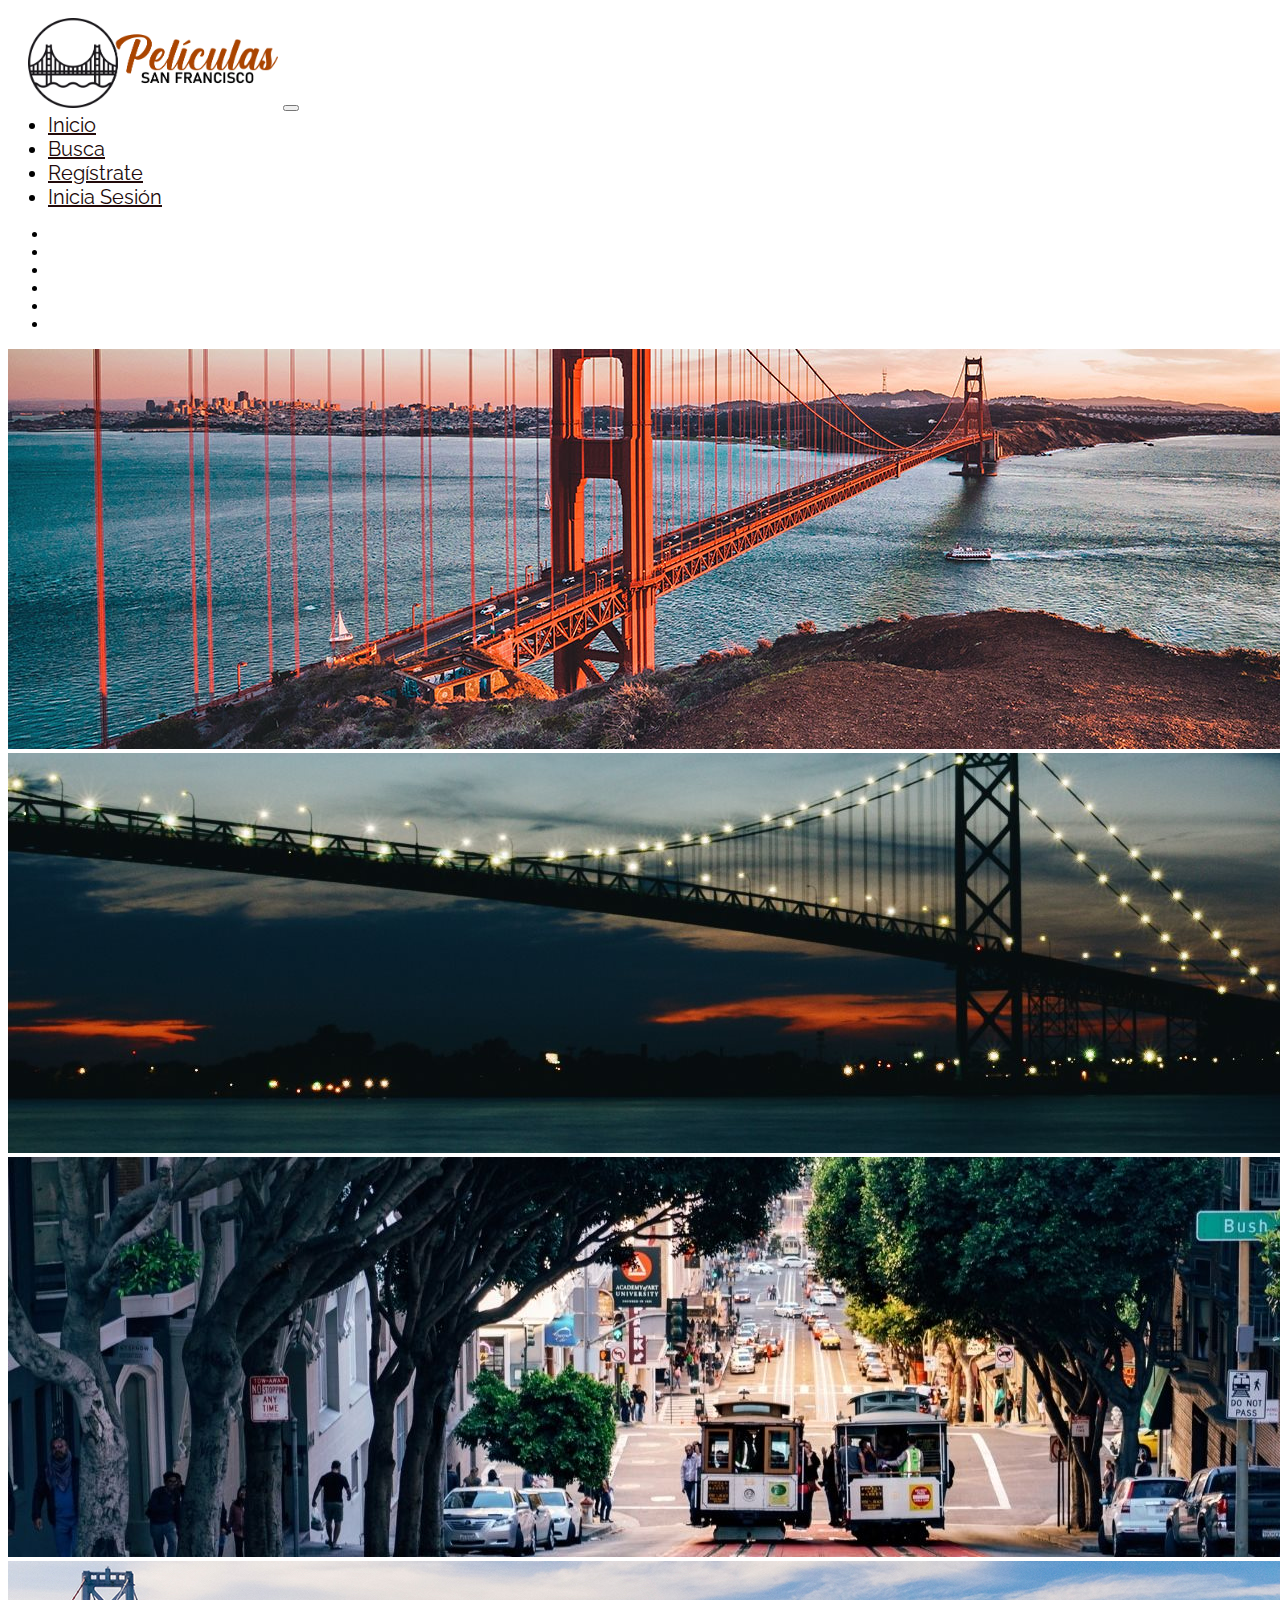
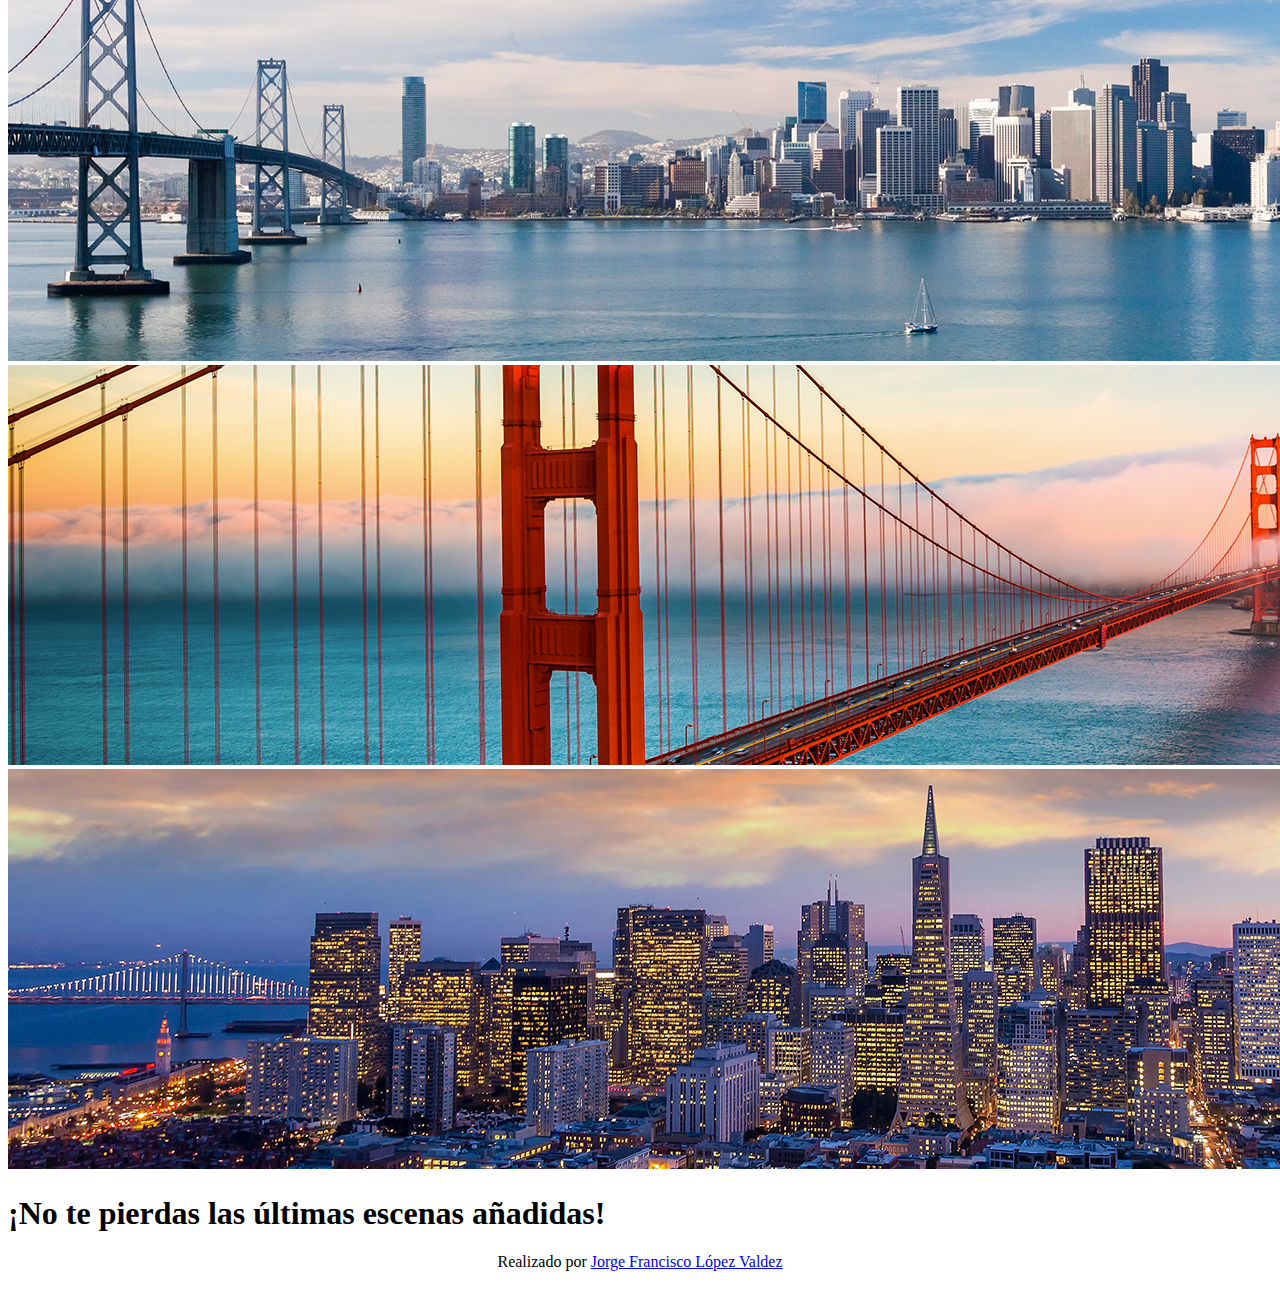
<file: src/main/resources/static/index.html>
<!DOCTYPE html>
<html lang="es">

<head>
    <meta charset="UTF-8">
    <meta http-equiv="X-UA-Compatible" content="IE=edge">
    <meta name="viewport" content="width=device-width, initial-scale=1.0">
    <title>Inicio - Películas SF</title>


    <!-- CSS del bootstrap -->
    <link rel="stylesheet" href="https://cdn.jsdelivr.net/npm/bootstrap@4.6.1/dist/css/bootstrap.min.css"
        integrity="sha384-zCbKRCUGaJDkqS1kPbPd7TveP5iyJE0EjAuZQTgFLD2ylzuqKfdKlfG/eSrtxUkn" crossorigin="anonymous">
    <!-- CSS del bootstrap -->

    <!-- Estilos -->
    <link rel="stylesheet" href="./css/style.css">
    <!-- Estilos -->

    <!-- Tipografías -->
    <link rel="preconnect" href="https://fonts.googleapis.com">
    <link rel="preconnect" href="https://fonts.gstatic.com" crossorigin>
    <link href="https://fonts.googleapis.com/css2?family=Raleway:wght@400;500;600;700;800&display=swap"
        rel="stylesheet">
    <!-- Tipografías -->
</head>

<body>

    <!--Encabezado: Menu-->
    <header class="navbar navbar-expand-lg navbar-light bg-light bg-white textomenu"></header>
    <!--Encabezado: Menu-->

    <!--Carousel by Bootstrap-->
    <div id="myCarousel" class="carousel slide" data-ride="carousel" data-interval="3000">

        <!-- Indicators -->
        <ul class="carousel-indicators">
            <li data-target="#myCarousel" data-slide-to="0" class="active"></li>
            <li data-target="#myCarousel" data-slide-to="1"></li>
            <li data-target="#myCarousel" data-slide-to="2"></li>
            <li data-target="#myCarousel" data-slide-to="3"></li>
            <li data-target="#myCarousel" data-slide-to="4"></li>
            <li data-target="#myCarousel" data-slide-to="5"></li>
        </ul>

        <!-- The slideshow -->
        <div class="carousel-inner shadow">
            <div class="carousel-item active">
                <img src="img/1.jpg" alt="San Francisco, CA" class="d-block w-100 ">
            </div>
            <div class="carousel-item">
                <img src="img/2.jpg" alt="San Francisco, CA" class="d-block w-100">
            </div>
            <div class="carousel-item">
                <img src="img/3.jpg" alt="San Francisco, CA" class="d-block w-100">
            </div>
            <div class="carousel-item">
                <img src="img/4.jpg" alt="San Francisco, CA" class="d-block w-100">
            </div>
            <div class="carousel-item">
                <img src="img/5.png" alt="San Francisco, CA" class="d-block w-100">
            </div>
            <div class="carousel-item">
                <img src="img/6.png" alt="San Francisco, CA" class="d-block w-100">
            </div>            
        </div>

        <!-- Left and right controls -->
        <a class="carousel-control-prev" href="#myCarousel" data-slide="prev">
            <span class="carousel-control-prev-icon"></span>
        </a>
        <a class="carousel-control-next" href="#myCarousel" data-slide="next">
            <span class="carousel-control-next-icon"></span>
        </a>
    </div>
    <!--Carousel by Bootstrap-->

    <!--  Contenedor de todo el contenido -->
    <section class="mb-4">
        <h1 class="text-center mt-4">¡No te pierdas las últimas escenas añadidas!</h1>
        <div>
            <div id="lista" class="row justify-content-center"> </div>
        </div>
    </section>
    <!--  Contenedor de todo el contenido -->
    <section>



        <!--Pie de página -->
        <footer></footer>
        <!--Pie de página -->

        <!-- Archivos Script -->
        <script src="./js/headerfooter.js"></script>
        <script src="./js/main.js"></script>

        <!-- Librerías para Bootstrap -->
        <script src="https://cdn.jsdelivr.net/npm/jquery@3.5.1/dist/jquery.slim.min.js"
            integrity="sha384-DfXdz2htPH0lsSSs5nCTpuj/zy4C+OGpamoFVy38MVBnE+IbbVYUew+OrCXaRkfj"
            crossorigin="anonymous"></script>
        <script src="https://cdn.jsdelivr.net/npm/bootstrap@4.6.1/dist/js/bootstrap.bundle.min.js"
            integrity="sha384-fQybjgWLrvvRgtW6bFlB7jaZrFsaBXjsOMm/tB9LTS58ONXgqbR9W8oWht/amnpF"
            crossorigin="anonymous"></script>
</body>

</html>
</file>
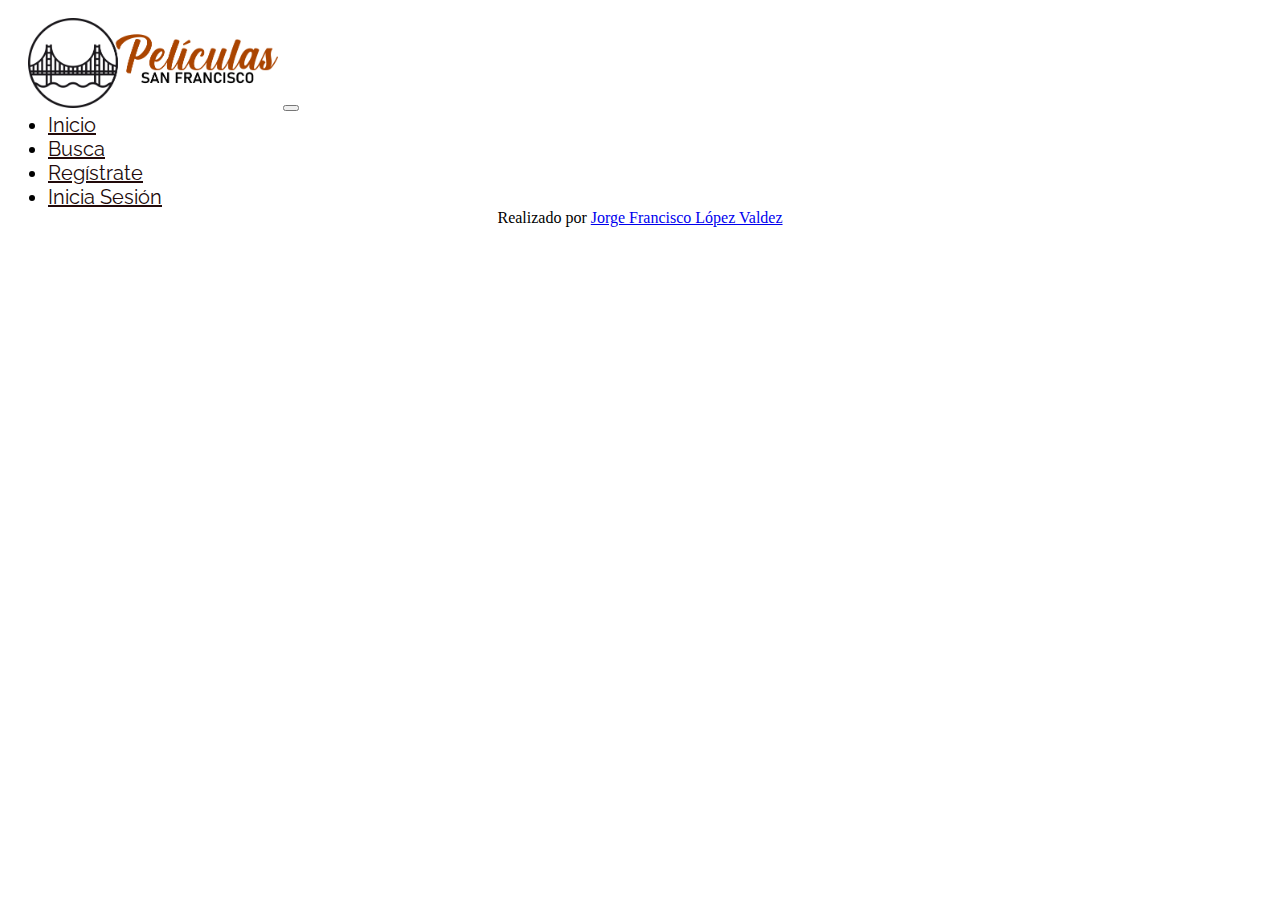
<file: admin.html>
<!DOCTYPE html>
<html lang="es">

<head>
    <meta charset="UTF-8">
    <meta http-equiv="X-UA-Compatible" content="IE=edge">
    <meta name="viewport" content="width=device-width, initial-scale=1.0">
    <title>Inicio - Películas SF</title>


    <!-- CSS del bootstrap -->
    <link rel="stylesheet" href="https://cdn.jsdelivr.net/npm/bootstrap@4.6.1/dist/css/bootstrap.min.css"
        integrity="sha384-zCbKRCUGaJDkqS1kPbPd7TveP5iyJE0EjAuZQTgFLD2ylzuqKfdKlfG/eSrtxUkn" crossorigin="anonymous">
    <!-- CSS del bootstrap -->

    <!-- Estilos -->
    <link rel="stylesheet" href="./css/style.css">
    <!-- Estilos -->

    <!-- Tipografías -->
    <link rel="preconnect" href="https://fonts.googleapis.com">
    <link rel="preconnect" href="https://fonts.gstatic.com" crossorigin>
    <link href="https://fonts.googleapis.com/css2?family=Raleway:wght@400;500;600;700;800&display=swap"
        rel="stylesheet">
    <!-- Tipografías -->
</head>

<body>

    <!--Encabezado: Menu-->
    <header class="navbar navbar-expand-lg navbar-light bg-light bg-white textomenu"></header>
    <!--Encabezado: Menu-->

    <!--Pie de página -->
    <footer></footer>
    <!--Pie de página -->

    <!-- Archivos Script -->
    <script src="./js/headerfooter.js"></script>
</body>

</html>
</file>
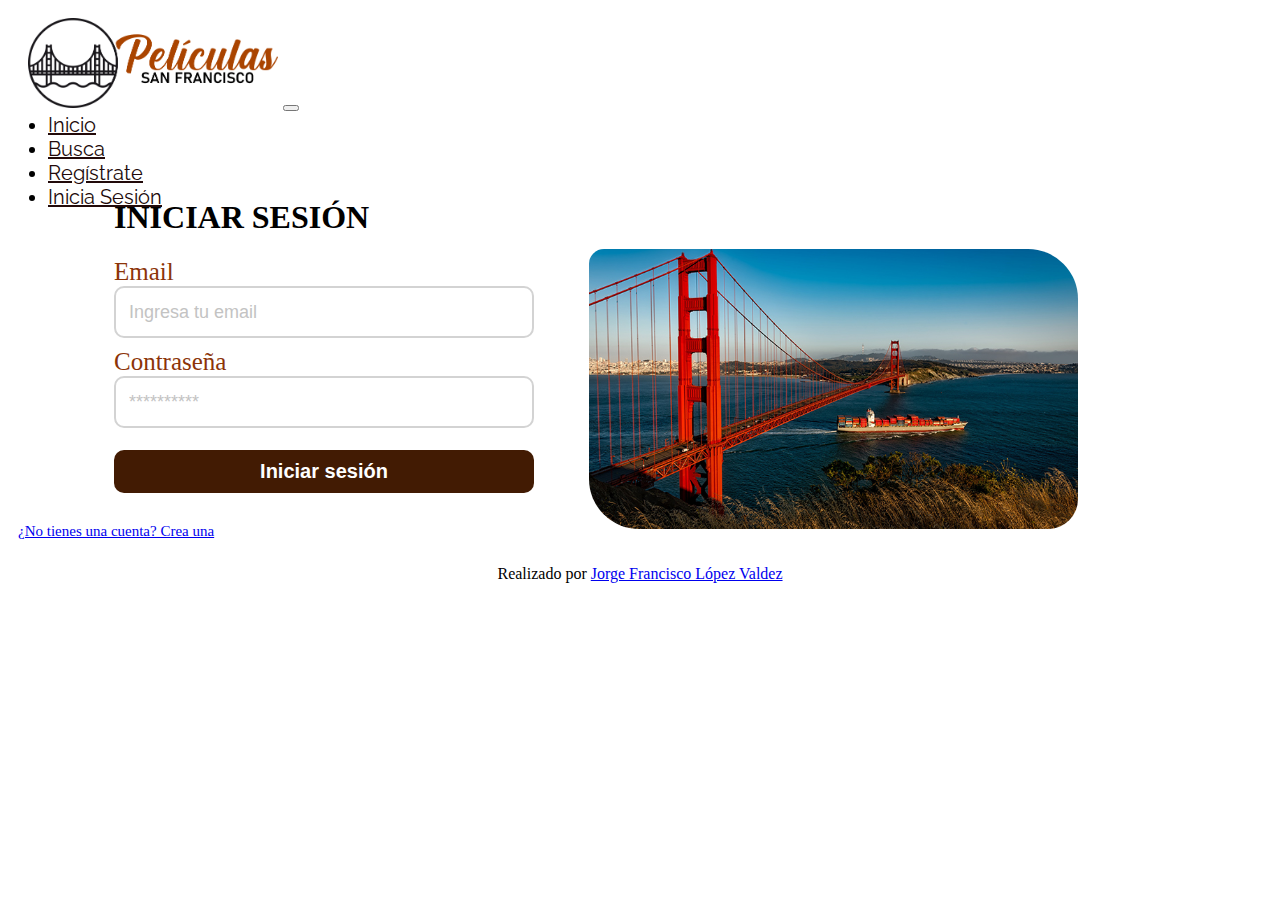
<file: login.html>
<!DOCTYPE html>
<html lang="es">

<head>
    <meta charset="UTF-8">
    <meta http-equiv="X-UA-Compatible" content="IE=edge">
    <meta name="viewport" content="width=device-width, initial-scale=1.0">
    <title>Inicio - Películas SF</title>


    <!-- CSS del bootstrap -->
    <link rel="stylesheet" href="https://cdn.jsdelivr.net/npm/bootstrap@4.6.1/dist/css/bootstrap.min.css"
        integrity="sha384-zCbKRCUGaJDkqS1kPbPd7TveP5iyJE0EjAuZQTgFLD2ylzuqKfdKlfG/eSrtxUkn" crossorigin="anonymous">
    <!-- CSS del bootstrap -->

    <!-- Estilos -->
    <link rel="stylesheet" href="./css/style.css">
    <!-- Estilos -->

    <!-- Tipografías -->
    <link rel="preconnect" href="https://fonts.googleapis.com">
    <link rel="preconnect" href="https://fonts.gstatic.com" crossorigin>
    <link href="https://fonts.googleapis.com/css2?family=Raleway:wght@400;500;600;700;800&display=swap"
        rel="stylesheet">
    <!-- Tipografías -->
</head>

<body>

    <!--Encabezado: Menu-->
    <header class="navbar navbar-expand-lg navbar-light bg-light bg-white textomenu"></header>
    <!--Encabezado: Menu-->

    <div class="p-3">
        <!--   SECTION   CONTENIDO   -->
        <section class="contenido">
            <div class="columnas">
                <form id="formEnviar" method="post">
                    <h1 id="tituloH1">INICIAR SESIÓN</h1>

                    <!--   Email   -->
                    <label for="email" class="etiqueta" id="email_sesion">Email</label>
                    <input id="email" name="email" type="email" class="campos" placeholder="Ingresa tu email" />
                    <!--   Mostrar Alerta de Validacíon   -->
                    <div class="alert alert-danger" role="alert" style="display: none;" id="errorEmail"></div>
                    <!--   Mostrar Alerta de Validacíon   -->

                    <!--   Contraseña   -->
                    <label for="contrasena" class="etiqueta">Contraseña</label>
                    <input id="contrasena" name="contrasena" type="password" class="campos" placeholder="**********" />
                    <!--   Mostrar Alerta de Validacíon   -->
                    <div class="alert alert-danger" role="alert" style="display: none;" id="errorContrasena"></div>
                    <div class="alert alert-danger" role="alert" style="display: none;" id="errorValidacion"></div>

                    <p>
                        <!--Link de redireccion funcion olvide la contraseña-->
                    </p>
                    <input class="mt-3" id="botonEnviar" type="submit" value="Iniciar sesión" />
                </form>
                <p id="mensajeAbajoBoton" class="text-center link">
                    <a href='./registrar.html' class="text-center link">¿No tienes una cuenta? Crea una</a>
                </p>
                <!--   SECTION   CONTENIDO   -->
            </div>
            <div class="columnas imagen">
                <!--   SECTION   IMAGEN   -->
                <img id="imagenRegistro" src="./img/login.jpg">
                <!--   SECTION   IMAGEN   -->
            </div>
        </section>
    </div>


    <!--Pie de página -->
    <footer></footer>
    <!--Pie de página -->

    <!-- Archivos Script -->
    <script src="./js/headerfooter.js"></script>
    <script src="./js/validaciones.js"></script>

    <!-- Librerías para Bootstrap -->
    <script src="https://cdn.jsdelivr.net/npm/jquery@3.5.1/dist/jquery.slim.min.js"
        integrity="sha384-DfXdz2htPH0lsSSs5nCTpuj/zy4C+OGpamoFVy38MVBnE+IbbVYUew+OrCXaRkfj"
        crossorigin="anonymous"></script>
    <script src="https://cdn.jsdelivr.net/npm/bootstrap@4.6.1/dist/js/bootstrap.bundle.min.js"
        integrity="sha384-fQybjgWLrvvRgtW6bFlB7jaZrFsaBXjsOMm/tB9LTS58ONXgqbR9W8oWht/amnpF"
        crossorigin="anonymous"></script>
</body>

</html>
</file>
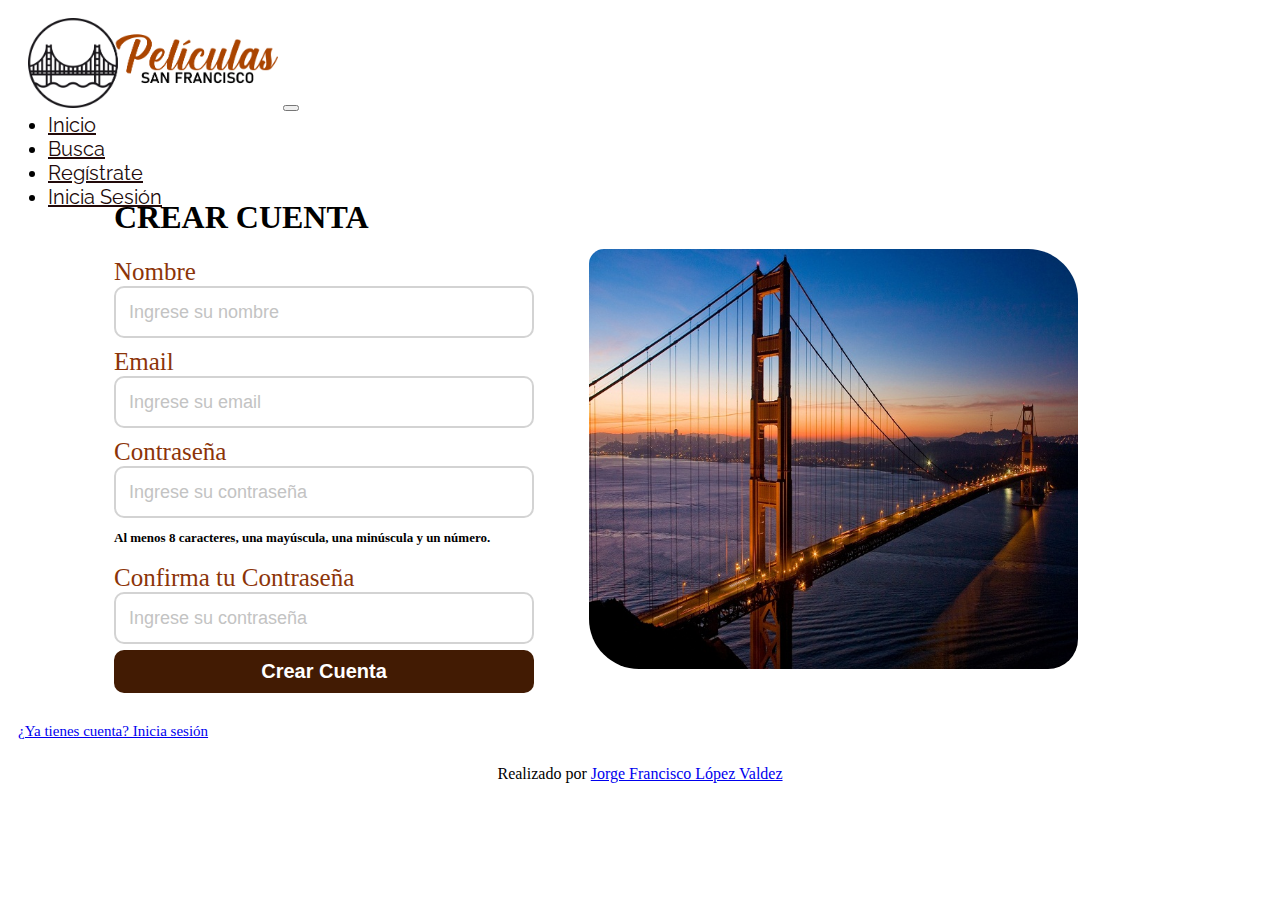
<file: registrar.html>
<!DOCTYPE html>
<html lang="es">

<head>
    <meta charset="UTF-8">
    <meta http-equiv="X-UA-Compatible" content="IE=edge">
    <meta name="viewport" content="width=device-width, initial-scale=1.0">
    <title>Inicio - Películas SF</title>


    <!-- CSS del bootstrap -->
    <link rel="stylesheet" href="https://cdn.jsdelivr.net/npm/bootstrap@4.6.1/dist/css/bootstrap.min.css"
        integrity="sha384-zCbKRCUGaJDkqS1kPbPd7TveP5iyJE0EjAuZQTgFLD2ylzuqKfdKlfG/eSrtxUkn" crossorigin="anonymous">
    <!-- CSS del bootstrap -->

    <!-- Estilos -->
    <link rel="stylesheet" href="./css/style.css">
    <!-- Estilos -->

    <!-- Tipografías -->
    <link rel="preconnect" href="https://fonts.googleapis.com">
    <link rel="preconnect" href="https://fonts.gstatic.com" crossorigin>
    <link href="https://fonts.googleapis.com/css2?family=Raleway:wght@400;500;600;700;800&display=swap"
        rel="stylesheet">
    <!-- Tipografías -->
</head>

<body>

    <!--Encabezado: Menu-->
    <header class="navbar navbar-expand-lg navbar-light bg-light bg-white textomenu"></header>
    <!--Encabezado: Menu-->

        <!--   SECTION   CONTENIDO   -->
    <div class="p-3">
        <section class="contenido">
          <div class="columnas">
            <form id="formEnviar" method="post">
              <h1 id="tituloH1">CREAR CUENTA</h1>
    
              <!--   Nombre    -->
              <label for="nombre" class="etiqueta">Nombre</label>
              <input id="nombre" name="nombre" type="text" class="campos" placeholder="Ingrese su nombre" />
              <!--   Mostrar Alerta de Validacíon   -->
              <div class="alert alert-danger" role="alert" style="display: none;" id="errorNombre"></div>
              <!--   Mostrar Alerta de Validacíon   -->
    
              <!--   Email   -->
              <label for="email" class="etiqueta">Email</label>
              <input id="email" name="email" type="email" class="campos" placeholder="Ingrese su email" />
              <!--   Mostrar Alerta de Validacíon   -->
              <div class="alert alert-danger" role="alert" style="display: none;" id="errorEmail"></div>
              <div class="alert alert-danger" role="alert" style="display: none;" id="errorValidacion"></div>
              <!--   Mostrar Alerta de Validacíon   -->
    
              <!--   Contraseña   -->
              <label for="contrasena" class="etiqueta">Contraseña</label>
              <input id="contrasena" name="contrasena" type="password" class="campos" placeholder="Ingrese su contraseña" />
              <!--   Mostrar Alerta de Validacíon   -->
              <br><span id="leyenda" >Al menos 8 caracteres, una mayúscula, una minúscula y un número.</span><br><br>

              <div class="alert alert-danger" role="alert" style="display: none;" id="errorContrasena"></div>
              <!--   Mostrar Alerta de Validacíon   -->
    
              <!--   Confirma Contraseña   -->
              <label for="contrasenaConfirma" class="etiqueta">Confirma tu Contraseña</label>
              <input id="contrasenaConfirma" name="contrasenaConfirma" type="password" class="campos"
                placeholder="Ingrese su contraseña" />
              <!--   Mostrar Alerta de Validacíon   -->
              <div class="alert alert-danger" role="alert" style="display: none;" id="errorContrasenaConfirma"></div>
              <!--   Mostrar Alerta de Validacíon   -->
    
              <input class="mt-3" id="botonEnviar" type="submit" value="Crear Cuenta" />
            </form>
            <p id="mensajeAbajoBoton" class="text-center">
              <a href="./login.html" class="text-center link">¿Ya tienes cuenta? Inicia sesi&oacute;n</a>
            </p>
            <!--Link redireccion a  -->

          </div>
          <div class="columnas imagen">
            <!--   SECTION   IMAGEN   -->
            <img id="imagenRegistro" src="./img/registrar.jpg">
            <!--   SECTION   IMAGEN   -->
          </div>
        </section>
      </div>
        <!--   SECTION   CONTENIDO   -->


    <!--Pie de página -->
    <footer></footer>
    <!--Pie de página -->

    <!-- Archivos Script -->
    <script src="./js/headerfooter.js"></script>
    <script src="./js/validaciones.js"></script>

    <!-- Librerías para Bootstrap -->
    <script src="https://cdn.jsdelivr.net/npm/jquery@3.5.1/dist/jquery.slim.min.js"
        integrity="sha384-DfXdz2htPH0lsSSs5nCTpuj/zy4C+OGpamoFVy38MVBnE+IbbVYUew+OrCXaRkfj"
        crossorigin="anonymous"></script>
    <script src="https://cdn.jsdelivr.net/npm/bootstrap@4.6.1/dist/js/bootstrap.bundle.min.js"
        integrity="sha384-fQybjgWLrvvRgtW6bFlB7jaZrFsaBXjsOMm/tB9LTS58ONXgqbR9W8oWht/amnpF"
        crossorigin="anonymous"></script>
</body>

</html>
</file>
<file: src/main/resources/static/css/style.css>
body {
    overflow-x: hidden;
}

/* NAVBAR: Logo */
.logo {
    margin-top: 10px;
    margin-left: 20px;
    width: 250px;
}

/* NAVBAR: Color de texto */
.navbar .navbar-nav .nav-link {
    color: #220a0a;
}

/* NAVBAR: Color de text HOVER */
.navbar .navbar-nav .nav-link:not(.disabled):hover,
.navbar .navbar-nav .nav-link:not(.disabled):focus {
    color: #ad1007;
}

/* Añadir espacio entre elementos del menu */
.navbar-nav > li {
    padding-right: 30px;
}

/* Estilo del texto del menú */
.textomenu {
    font-family: 'Raleway';
    font-weight: 400;
    font-size: 20px;
}

/* Acomodar el NAV */
.navbar-nav {
    margin: auto;
}

/* Contenedor de los elementos  */
#contenedorProducto {
    border: 1.5px solid rgb(0, 0, 0);
    margin: 10px;
    box-shadow: rgba(187, 189, 192, 0.35) 0 1px 10px;
    width: 60%;
    padding: 0;
}

.card-body {
    margin-top: 0;
    margin-bottom: 0;
    padding: 10px;
}

.card-footer {
    display: flex;
    flex-direction: column;
    background: transparent;
    border-top: 0;
    padding: 0;
    margin-bottom: 10px;
}

button.btn {
    margin-top: auto;
}

#contenedorProducto:hover,
#imagenProducto:hover #botonAnadir {
    box-shadow: rgba(0, 0, 0, 0.35) 0 1px 30px;
    -webkit-filter: grayscale(100%);
    filter: grayscale(100%);
}
/* FIN Contenedor de los elementos  */

/* Editando dirección en el Card */
#location{
    margin-bottom: -5px;
}

/* CSS del formulario  */

form {
    max-width: 420px;
    margin: 50px auto;
}

.campos {
    color: black;
    font-family: Helvetica, Arial, sans-serif;
    font-weight: 500;
    font-size: 18px;
    border-radius: 10px;
    line-height: 22px;
    border: 2px solid lightgrey;
    padding: 13px;
    margin-bottom: 10px;
    width: 100%;
    box-sizing: border-box;
}

textarea {
    height: 150px;
    line-height: 150%;
    resize: vertical;
}

[type="submit"] {
    width: 100%;
    background: #421b03;
    border: 0;
    cursor: pointer;
    color: #ffffff;
    font-size: 20px;
    padding-top: 10px;
    padding-bottom: 10px;
    margin-top: -4px;
    font-weight: 600;
    border-radius: 10px;
}

::placeholder {
    color: rgb(195, 195, 195);
}

.etiqueta {
    font-size: 25px;
    color: #8c3408;
}
[type="text"]:hover {
    background: rgb(238, 233, 233);
}
[type="email"]:hover {
    background: rgb(238, 233, 233);
}
[type="password"]:hover {
    background: rgb(238, 233, 233);
}

#leyenda{
    font-size: 13px;
    margin-top: 0px;
    font-weight: 600;
}

#errorNombre,
#errorEmail,
#errorImagen,
#errorContrasenaConfirma,
#errorContrasena {
    color: rgb(159, 19, 19);
    margin-left: 10px;
    font-weight: 600;
    margin-bottom: 10px;
}

#mensajeAbajoBoton {
    margin-top: -20px;
    font-size: 15px;
}

/* CSS del formulario  */
/* ---------------- */
/* CONFIGURACIÓN DE COLUMNAS */
.contenido {
    display: flex;
}

.columnas {
    flex: 50%;
    padding: 10px;
    margin-top: -70px;
}
/* FIN CONFIGURACIÓN DE COLUMNAS */

/* Imagen RegistroUsuario */
#imagenRegistro {
    margin-top: 100px;
    margin-left: -10%;
    width: 80%;
    border-radius: 15px 50px 30px;
}
/* FIN Imagen RegistroUsuario */

@media(max-width: 900px) {
    .logo {
        width: 30%;
        /* margin-left: 19%; */
    }

}
</file>
<file: css/style.css>
body {
    overflow-x: hidden;
}

/* NAVBAR: Logo */
.logo {
    margin-top: 10px;
    margin-left: 20px;
    width: 250px;
}

/* NAVBAR: Color de texto */
.navbar .navbar-nav .nav-link {
    color: #220a0a;
}

/* NAVBAR: Color de text HOVER */
.navbar .navbar-nav .nav-link:not(.disabled):hover,
.navbar .navbar-nav .nav-link:not(.disabled):focus {
    color: #ad1007;
}

/* Añadir espacio entre elementos del menu */
.navbar-nav > li {
    padding-right: 30px;
}

/* Estilo del texto del menú */
.textomenu {
    font-family: 'Raleway';
    font-weight: 400;
    font-size: 20px;
}

/* Acomodar el NAV */
.navbar-nav {
    margin: auto;
}

/* Contenedor de los elementos  */
#contenedorProducto {
    border: 1.5px solid rgb(0, 0, 0);
    margin: 10px;
    box-shadow: rgba(187, 189, 192, 0.35) 0 1px 10px;
    width: 60%;
    padding: 0;
}

.card-body {
    margin-top: 0;
    margin-bottom: 0;
    padding: 10px;
}

.card-footer {
    display: flex;
    flex-direction: column;
    background: transparent;
    border-top: 0;
    padding: 0;
    margin-bottom: 10px;
}

button.btn {
    margin-top: auto;
}

#contenedorProducto:hover,
#imagenProducto:hover #botonAnadir {
    box-shadow: rgba(0, 0, 0, 0.35) 0 1px 30px;
    -webkit-filter: grayscale(100%);
    filter: grayscale(100%);
}
/* FIN Contenedor de los elementos  */

/* Editando dirección en el Card */
#location{
    margin-bottom: -5px;
}

/* CSS del formulario  */

form {
    max-width: 420px;
    margin: 50px auto;
}

.campos {
    color: black;
    font-family: Helvetica, Arial, sans-serif;
    font-weight: 500;
    font-size: 18px;
    border-radius: 10px;
    line-height: 22px;
    border: 2px solid lightgrey;
    padding: 13px;
    margin-bottom: 10px;
    width: 100%;
    box-sizing: border-box;
}

textarea {
    height: 150px;
    line-height: 150%;
    resize: vertical;
}

[type="submit"] {
    width: 100%;
    background: #421b03;
    border: 0;
    cursor: pointer;
    color: #ffffff;
    font-size: 20px;
    padding-top: 10px;
    padding-bottom: 10px;
    margin-top: -4px;
    font-weight: 600;
    border-radius: 10px;
}

::placeholder {
    color: rgb(195, 195, 195);
}

.etiqueta {
    font-size: 25px;
    color: #8c3408;
}
[type="text"]:hover {
    background: rgb(238, 233, 233);
}
[type="email"]:hover {
    background: rgb(238, 233, 233);
}
[type="password"]:hover {
    background: rgb(238, 233, 233);
}

#leyenda{
    font-size: 13px;
    margin-top: 0px;
    font-weight: 600;
}

#errorNombre,
#errorEmail,
#errorImagen,
#errorContrasenaConfirma,
#errorContrasena {
    color: rgb(159, 19, 19);
    margin-left: 10px;
    font-weight: 600;
    margin-bottom: 10px;
}

#mensajeAbajoBoton {
    margin-top: -20px;
    font-size: 15px;
}

/* CSS del formulario  */
/* ---------------- */
/* CONFIGURACIÓN DE COLUMNAS */
.contenido {
    display: flex;
}

.columnas {
    flex: 50%;
    padding: 10px;
    margin-top: -70px;
}
/* FIN CONFIGURACIÓN DE COLUMNAS */

/* Imagen RegistroUsuario */
#imagenRegistro {
    margin-top: 100px;
    margin-left: -10%;
    width: 80%;
    border-radius: 15px 50px 30px;
}
/* FIN Imagen RegistroUsuario */

@media(max-width: 900px) {
    .logo {
        width: 30%;
        /* margin-left: 19%; */
    }

}
</file>
